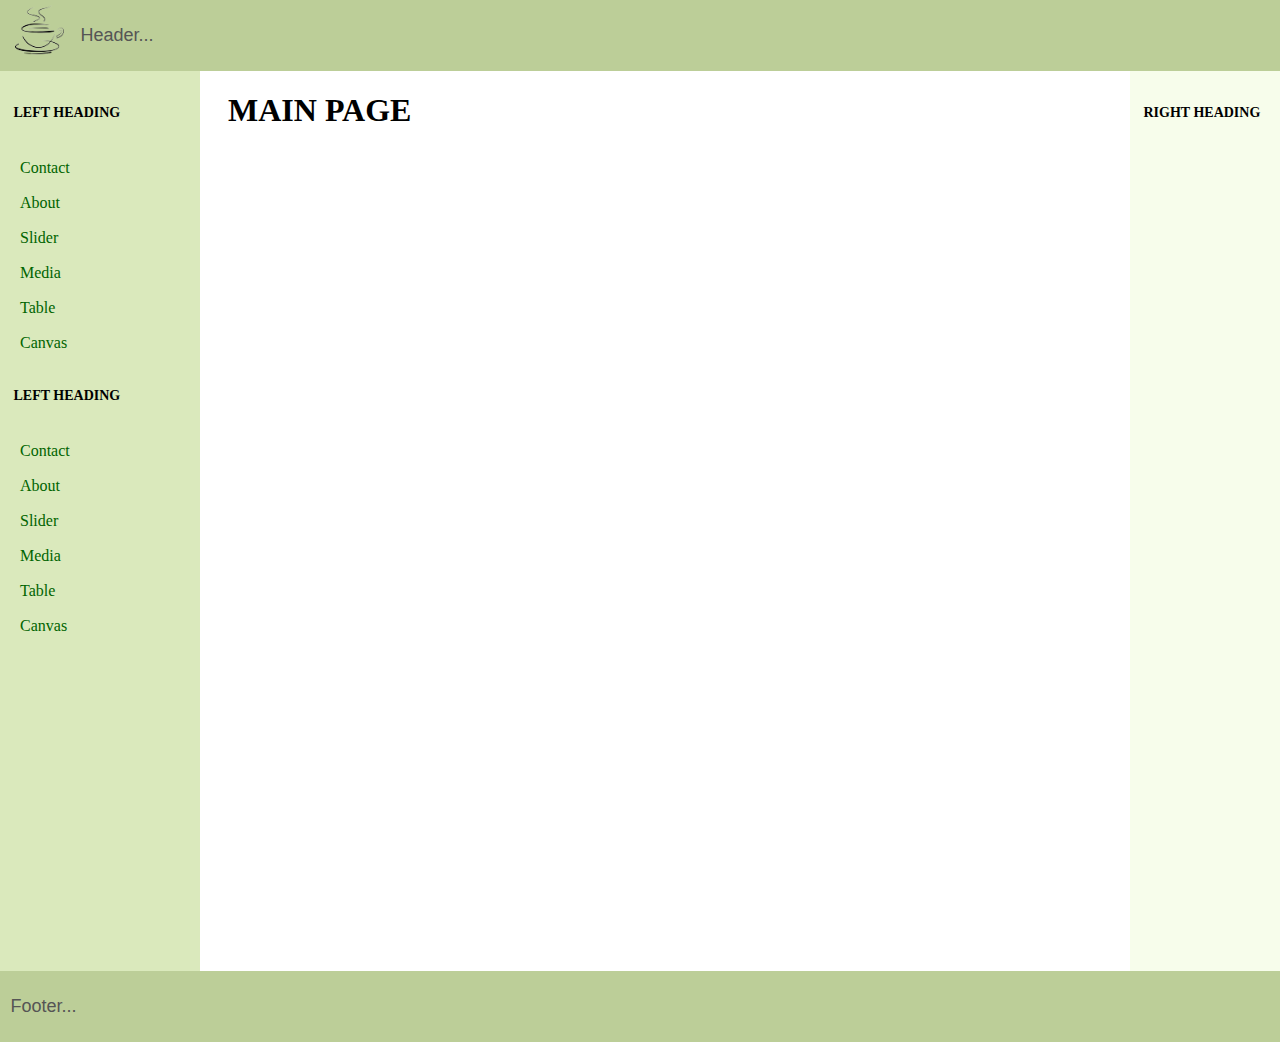
<file: index.html>
<!DOCTYPE html >
<html>
<head>
    <meta http-equiv="Content-Type" content="text/html; charset=UTF-8">
    <title>​​Practice 5 </title>
    <link rel="stylesheet" href="assets/css/layout.css" ​>
</head>
<body>
<header ​ class="header" ​>
    <a href="index.html" class="logo">
        <img src="assets/img/logo.png" alt="" />
    </a>
    <p>​ Header...​ </p></header>
<div ​ class="container" ​>
    <main ​ class="center column" ​>
        <article><h1>​ Main page​ </h1></article>
    </main>
    <nav class="left column"><h3>​ Left heading​ </h3>
        <ul>
            <li><a href="contact.html" >Contact</a></li>
            <li><a href="about.html" >About</a></li>
            <li><a href="slider.html" >Slider</a></li>
            <li><a href="media.html" >Media</a></li>
            <li><a href="table.html">Table</a></li>
            <li><a href="canvas.html">Canvas</a></li>
        </ul>
        <h3>​ Left heading​ </h3>
        <ul>
            <li><a href="contact.html" >Contact</a></li>
            <li><a href="about.html" >About</a></li>
            <li><a href="slider.html" >Slider</a></li>
            <li><a href="media.html" >Media</a></li>
            <li><a href="table.html">Table</a></li>
            <li><a href="canvas.html">Canvas</a></li>
        </ul>
    </nav>
    <div ​ class="right column" ​><h3>​ Right heading​ </h3>
        <p></p></div>
</div>
<div ​ class="footer-wrapper" ​>
    <footer ​ class="footer" ​><p>​ Footer...​ </p></footer>
</div>
</body>
</html>
</file>
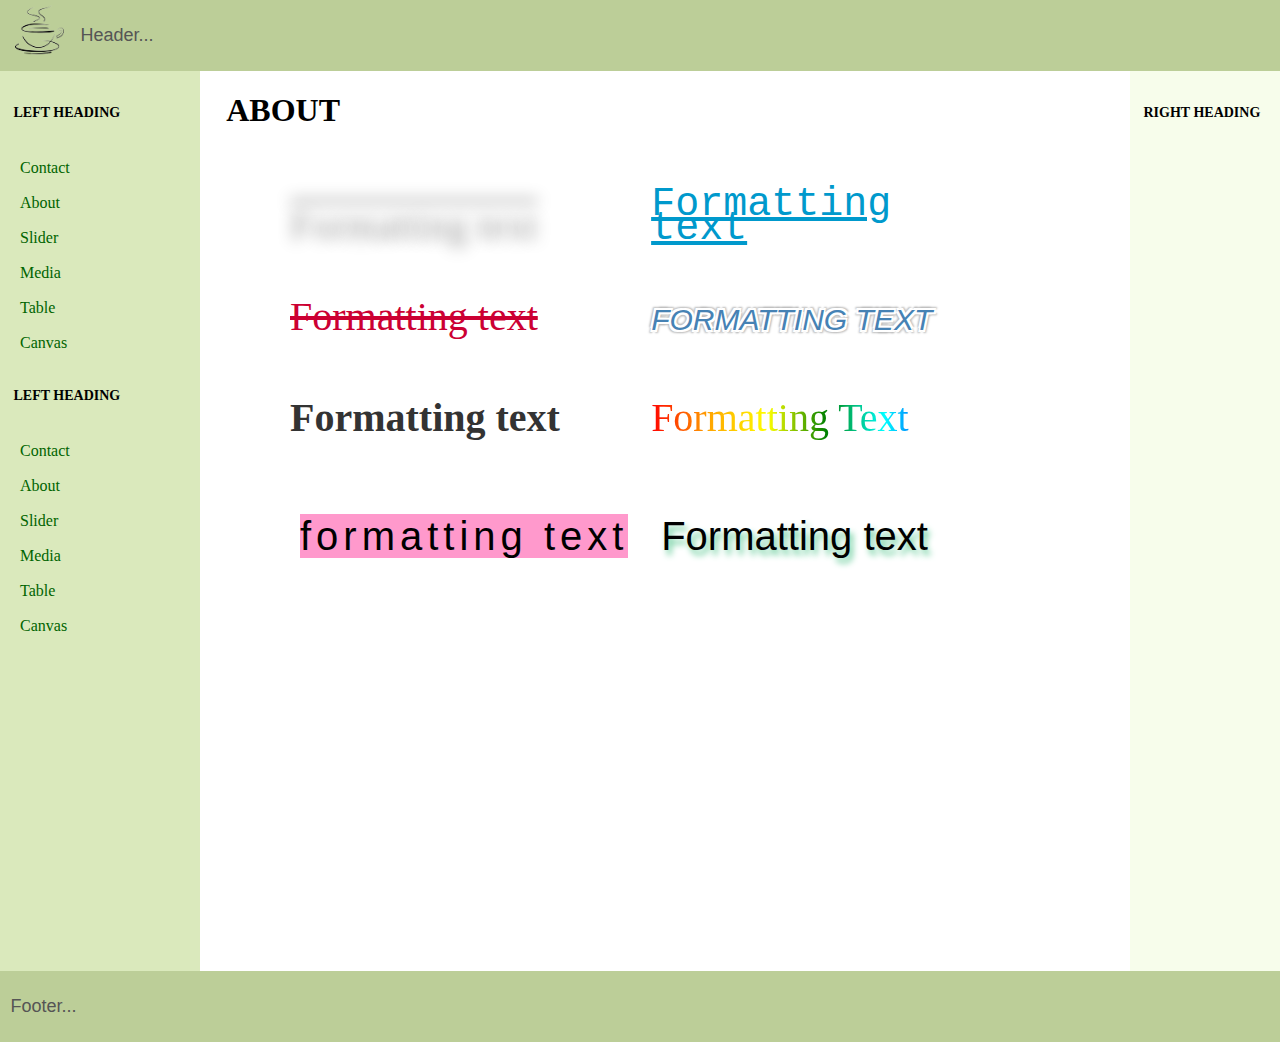
<file: about.html>
<!DOCTYPE html >
<html>
<head>
    <meta http-equiv="Content-Type" content="text/html; charset=UTF-8">
    <title>​​Practice 5 </title>
    <link rel="stylesheet" href="assets/css/layout.css" ​>
</head>
<body>
<header ​ class="header" ​>
    <a href="index.html" class="logo">
    <img src="assets/img/logo.png" alt="" />
</a>
    <p>​ Header...​ </p></header>
<div ​ class="container" ​>
    <main ​ class="center column" ​>
        <article><h1>​ About​ </h1></article>
        <section>
            <div id="format1">Formatting text</div>
            <div id="format2">Formatting text</div>
            <div id="format3">Formatting text</div>
            <div id="format4">Formatting text</div>
            <div id="format5">Formatting text</div>
            <div id="format6">Formatting text</div>
            <div id="format7"><span>Formatting text</span></div>
            <div id="format8">Formatting text</div>
        </section>
    </main>
    <nav class="left column"><h3>​ Left heading​ </h3>
        <ul>
            <li><a href="contact.html" >Contact</a></li>
            <li><a href="about.html" >About</a></li>
            <li><a href="slider.html" >Slider</a></li>
            <li><a href="media.html" >Media</a></li>
            <li><a href="table.html">Table</a></li>
            <li><a href="canvas.html">Canvas</a></li>
        </ul>
        <h3>​ Left heading​ </h3>
        <ul>
            <li><a href="contact.html" >Contact</a></li>
            <li><a href="about.html" >About</a></li>
            <li><a href="slider.html" >Slider</a></li>
            <li><a href="media.html" >Media</a></li>
            <li><a href="table.html">Table</a></li>
            <li><a href="canvas.html">Canvas</a></li>
        </ul>
    </nav>
    <div ​ class="right column" ​><h3>​ Right heading​ </h3>
        <p></p></div>
</div>
<div ​ class="footer-wrapper" ​>
    <footer ​ class="footer" ​><p>​ Footer...​ </p></footer>
</div>
</body>
</html>
</file>
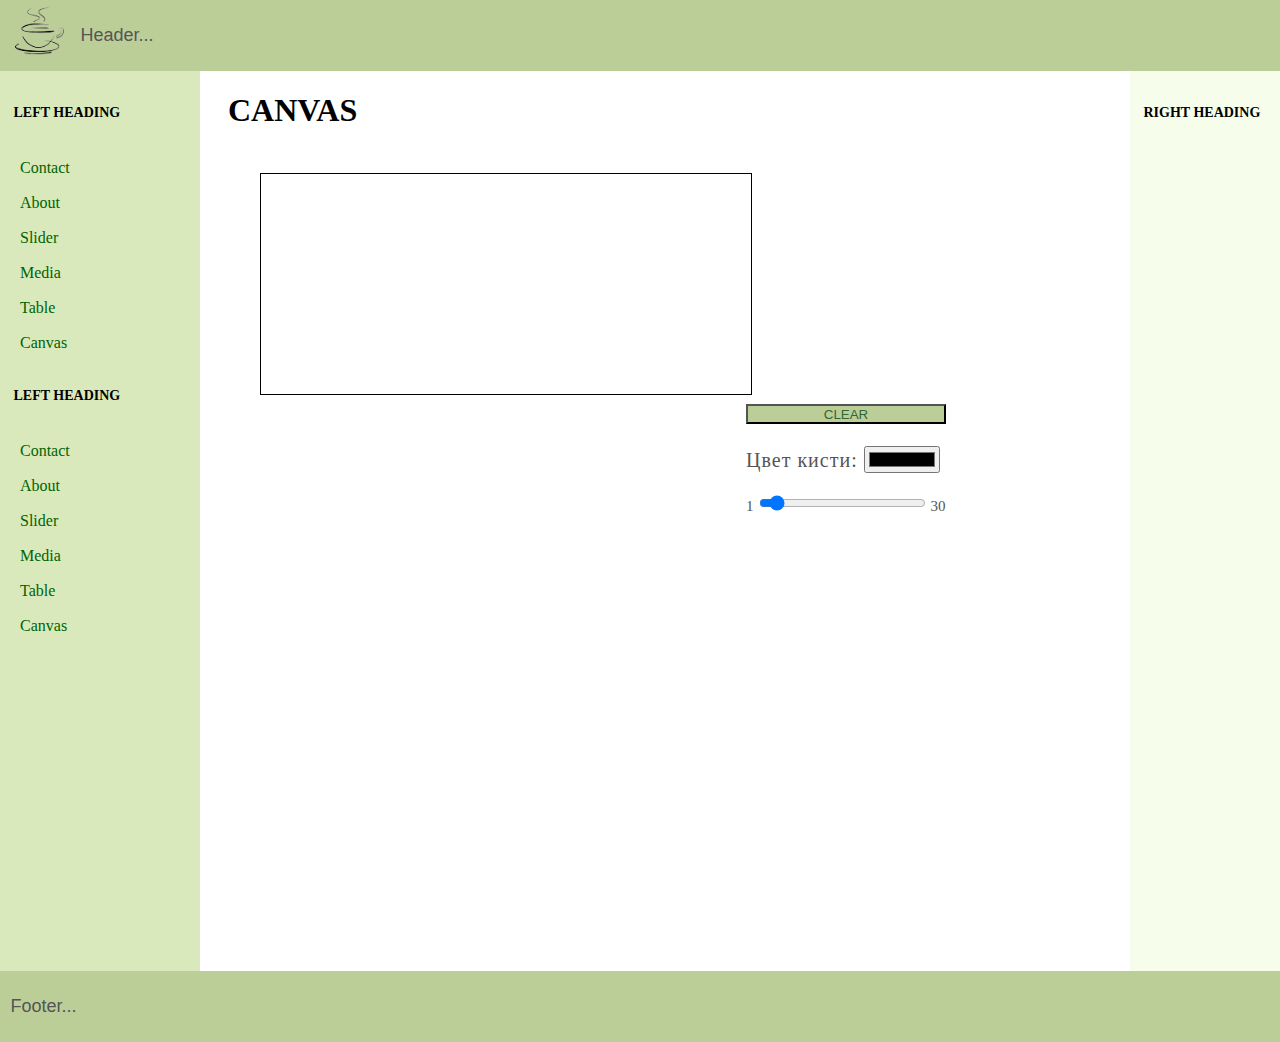
<file: canvas.html>
<!DOCTYPE html >
<html>
<head>
    <meta http-equiv="Content-Type" content="text/html; charset=UTF-8">
    <title>​​Practice 6 </title>
    <link rel="stylesheet" href="assets/css/layout.css" ​>
</head>
<body>
<header ​ class="header" ​>
    <a href="index.html" class="logo">
        <img src="assets/img/logo.png" alt=""/>
    </a>
    <p>​ Header...​ </p></header>
<div ​ class="container" ​>
    <main ​ class="center column" ​>
        <article><h1>​ Canvas​ </h1></article>
        <div class="drawing">
            <canvas id="draw" width="490" height="220">
            </canvas>
            <div class="panel">
                <input type="button" id="clear" value="CLEAR" onclick="clearCanvas()">
                <div class="color">
                    <p>Цвет кисти: <input id="color" type="color" name="bg" value="#000"></p>
                </div>
                <div class="thick">
                    <p>1<input id="thick" value="3" type="range" min="1" max="30">30</p>
                </div>
            </div>
        </div>

    </main>
    <nav class="left column"><h3>​ Left heading​ </h3>
        <ul>
            <li><a href="contact.html">Contact</a></li>
            <li><a href="about.html">About</a></li>
            <li><a href="slider.html">Slider</a></li>
            <li><a href="media.html">Media</a></li>
            <li><a href="table.html">Table</a></li>
            <li><a href="canvas.html">Canvas</a></li>
        </ul>
        <h3>​ Left heading​ </h3>
        <ul>
            <li><a href="contact.html">Contact</a></li>
            <li><a href="about.html">About</a></li>
            <li><a href="slider.html">Slider</a></li>
            <li><a href="media.html">Media</a></li>
            <li><a href="table.html">Table</a></li>
            <li><a href="canvas.html">Canvas</a></li>
        </ul>
    </nav>
    <div ​ class="right column" ​><h3>​ Right heading​ </h3>
        <p></p></div>
</div>

<script src="assets/js/print.js" ;></script>
<div ​ class="footer-wrapper" ​>
    <footer ​ class="footer" ​><p>​ Footer...​ </p></footer>
</div>
</body>
</html>
</file>
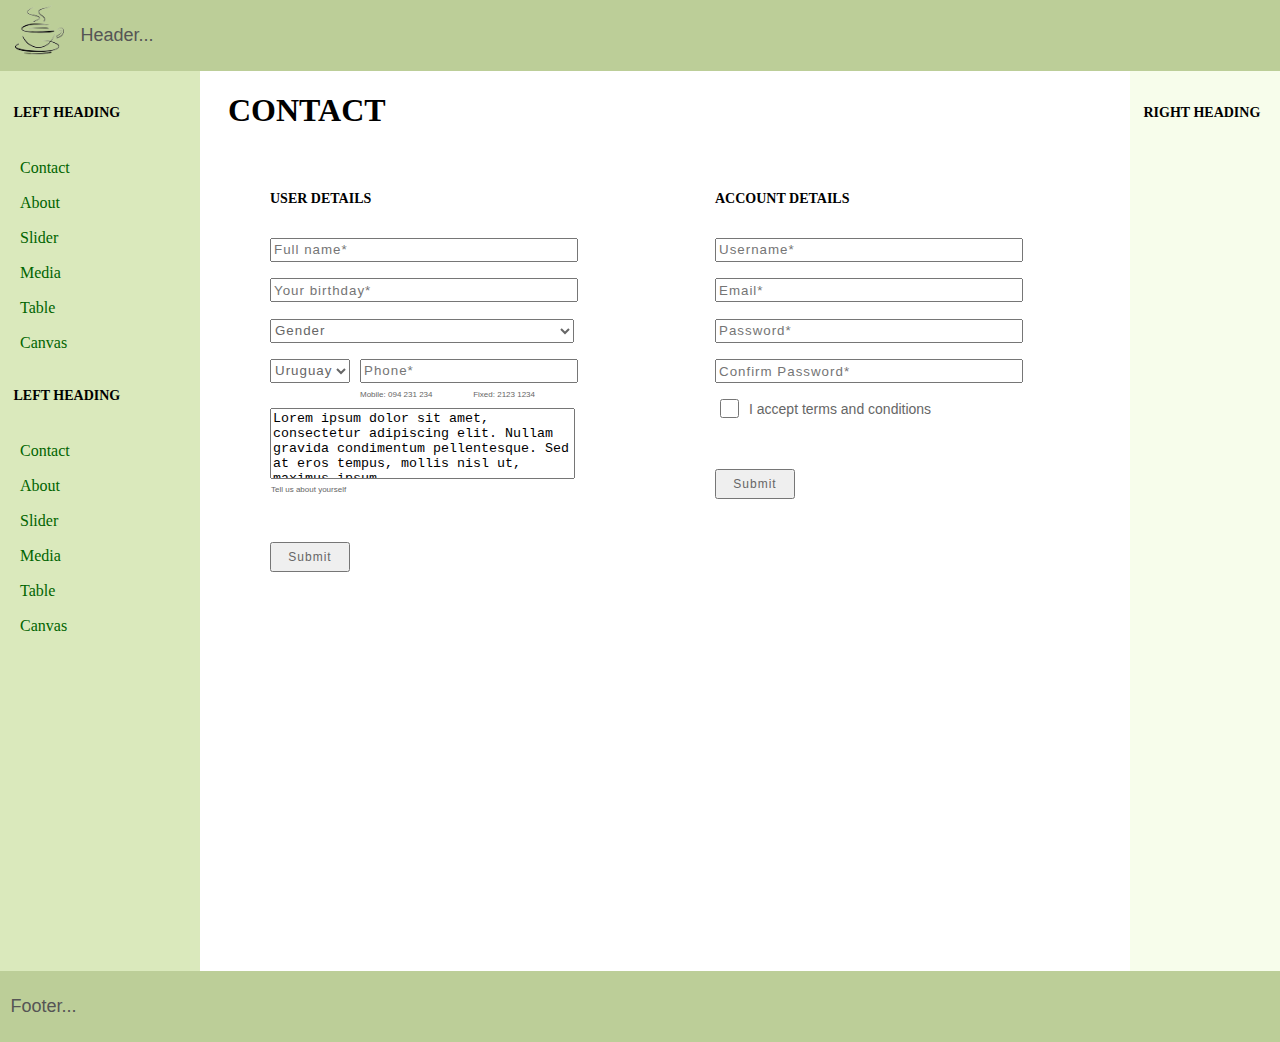
<file: contact.html>
<!DOCTYPE html >
<html>
<head>
    <meta http-equiv="Content-Type" content="text/html; charset=UTF-8">
    <title>​​Practice 5 </title>
    <link rel="stylesheet" href="assets/css/layout.css">
</head>
<body>
<header class="header">
    <a href="index.html" class="logo">
        <img src="assets/img/logo.png" alt=""/>
    </a>
    <p>​ Header...​ </p></header>
<div class="container">
    <main class="center column">
        <article><h1>​ Contact​ </h1></article>
        <div class="forms">
            <div class="first-form">
                <form>
                    <h3>User details</h3>
                    <p><input type="text" placeholder="Full name*"></p>
                    <p><input type="datetime" placeholder="Your birthday*"></p>
                    <p><select>
                        <option>Female</option>
                        <option>Male</option>
                        <option selected disabled>Gender</option>
                    </select></p>
                    <p>
                        <select id="country">
                            <option>Ukraine</option>
                            <option>USA</option>
                            <option selected>Uruguay</option>
                        </select>
                        <input id="phone" type="text" placeholder="Phone*">
                    </p>
                    <p>
                        <label id="fixed">Fixed: 2123 1234</label>
                        <label id="mobile">Mobile: 094 231 234 </label>
                    </p>
                    <p><textarea>Lorem ipsum dolor sit amet, consectetur adipiscing elit. Nullam gravida condimentum pellentesque. Sed at eros tempus, mollis nisl ut, maximus ipsum.</textarea>
                        <label id="tell">Tell us about yourself</label>
                    <p ><input id="send" type="submit" value="Submit"></p></p>
                </form>
            </div>
            <div class="second-form">
                <form>
                    <h3>Account details</h3>
                    <p><input type="text" placeholder="Username*"></p>
                    <p><input type="text" placeholder="Email*"></p>
                    <p><input type="password" placeholder="Password*"></p>
                    <p><input type="password" placeholder="Confirm Password*"></p>
                    <div class="accept">
                        <input type="checkbox">
                        <label>I accept terms and conditions</label>
                    </div>
                    <input id="send" type="submit" value="Submit">
                </form>
            </div>
        </div>
    </main>
    <nav class="left column"><h3>​ Left heading​ </h3>
        <ul>
            <li><a href="contact.html">Contact</a></li>
            <li><a href="about.html">About</a></li>
            <li><a href="slider.html">Slider</a></li>
            <li><a href="media.html">Media</a></li>
            <li><a href="table.html">Table</a></li>
            <li><a href="canvas.html">Canvas</a></li>
        </ul>
        <h3>​ Left heading​ </h3>
        <ul>
            <li><a href="contact.html">Contact</a></li>
            <li><a href="about.html">About</a></li>
            <li><a href="slider.html">Slider</a></li>
            <li><a href="media.html">Media</a></li>
            <li><a href="table.html">Table</a></li>
            <li><a href="canvas.html">Canvas</a></li>
        </ul>
    </nav>
    <div class="right column"><h3>​ Right heading​ </h3>
        <p></p></div>
</div>
<div class="footer-wrapper">
    <footer class="footer"><p>​ Footer...​ </p></footer>
</div>
</body>
</html>
</file>
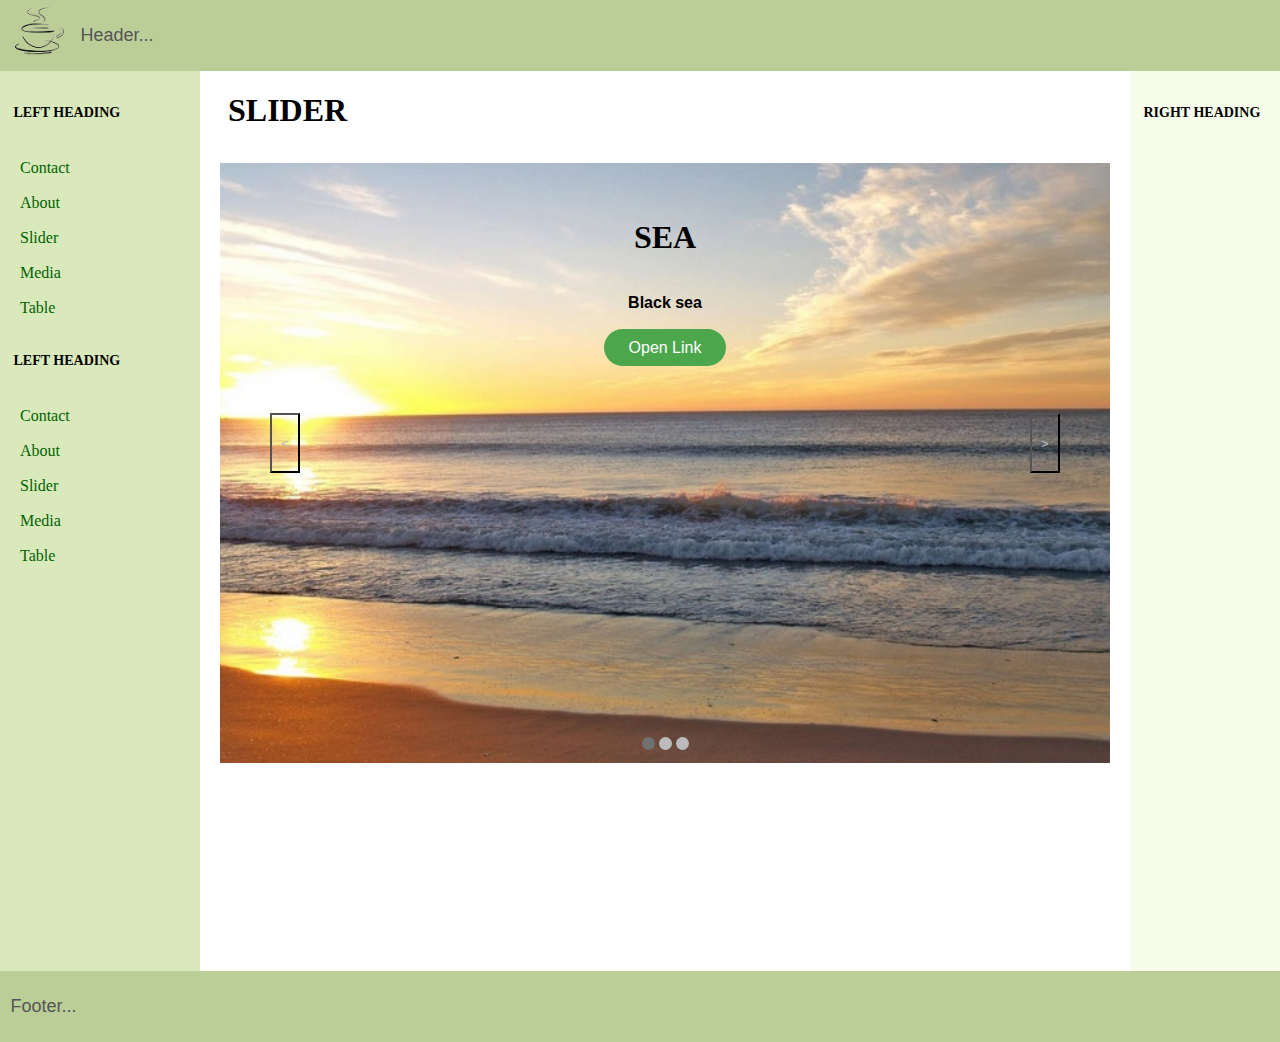
<file: slider.html>
<!DOCTYPE html >
<html>
<head>
    <meta http-equiv="Content-Type" content="text/html; charset=UTF-8">
    <title>​​Practice 5 </title>
    <link rel="stylesheet" href="assets/css/layout.css" ​>
    <link rel="stylesheet" href="assets/css/style.css" ​>
</head>
<body>
<header ​ class="header" ​>
    <a href="index.html" class="logo">
        <img src="assets/img/logo.png" alt=""/>
    </a>
    <p>​ Header...​ </p></header>
<div ​ class="container" ​>
    <main ​ class="center column" ​>
        <article><h1>​ Slider​ </h1></article>
        <div id="mySlider">

        </div>
        <div class="navButtons">
            <input id="sliderPrev" type="button" value="<">
            <input id="sliderNext" type="button" value=">">
        </div>
        <div id="sliderNav">
        </div>

    </main>
    <nav class="left column"><h3>​ Left heading​ </h3>
        <ul>
            <li><a href="contact.html">Contact</a></li>
            <li><a href="about.html">About</a></li>
            <li><a href="slider.html">Slider</a></li>
            <li><a href="media.html">Media</a></li>
            <li><a href="table.html">Table</a></li>
        </ul>
        <h3>​ Left heading​ </h3>
        <ul>
            <li><a href="contact.html">Contact</a></li>
            <li><a href="about.html">About</a></li>
            <li><a href="slider.html">Slider</a></li>
            <li><a href="media.html">Media</a></li>
            <li><a href="table.html">Table</a></li>
        </ul>
    </nav>
    <div ​ class="right column" ​><h3>​ Right heading​ </h3>
        <p></p></div>
</div>
<div ​ class="footer-wrapper" ​>
    <footer ​ class="footer" ​><p>​ Footer...​ </p></footer>
</div>

<script src="assets/js/script.js" ;></script>
</body>
</html>
</file>
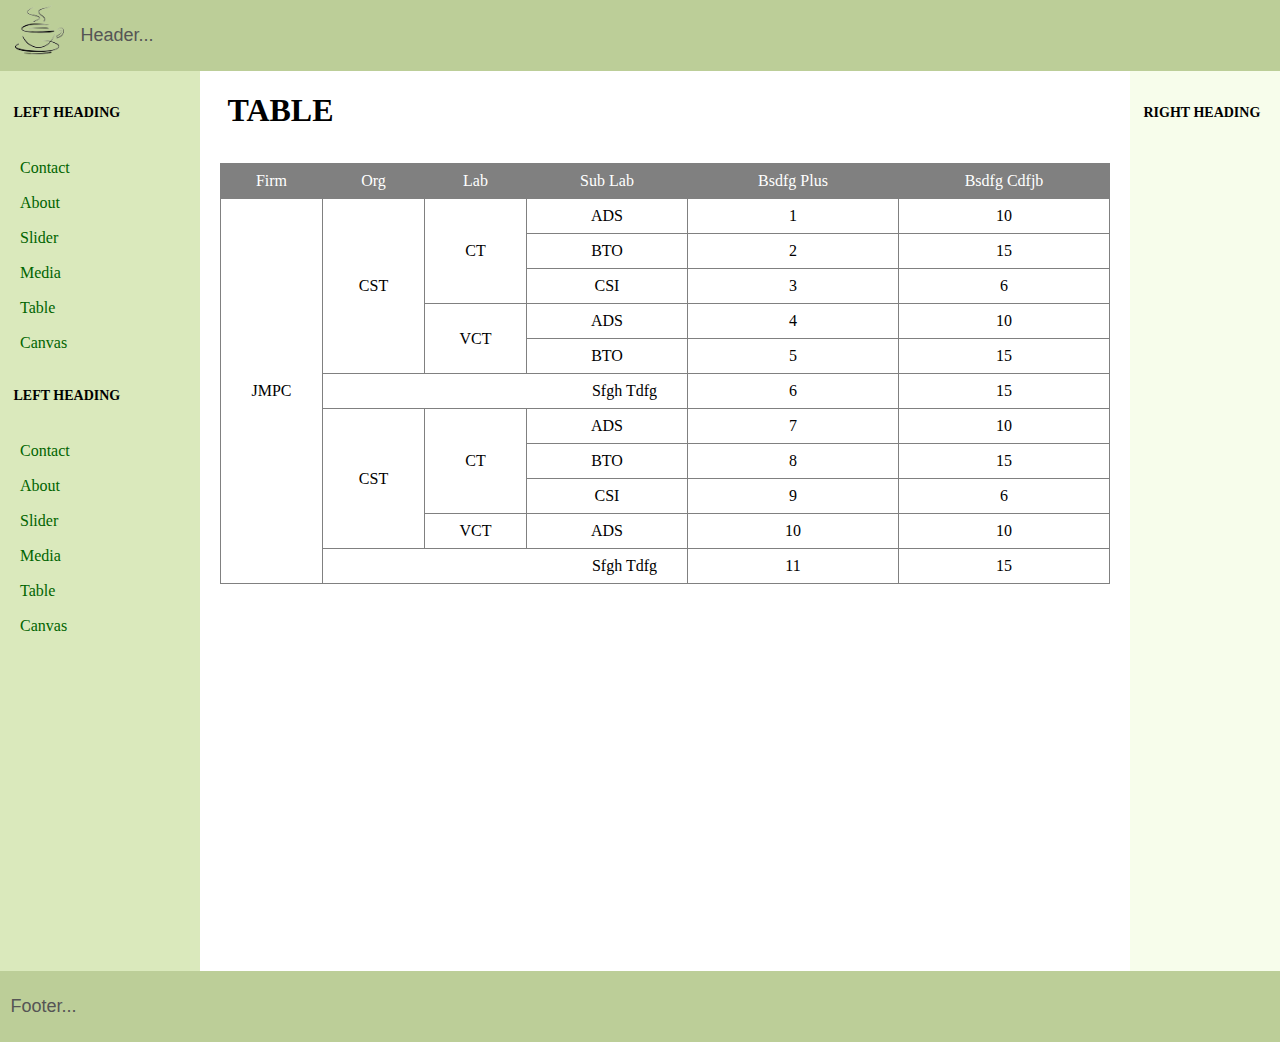
<file: table.html>
<!DOCTYPE html >
<html>
<head>
    <meta http-equiv="Content-Type" content="text/html; charset=UTF-8">
    <title>​​Practice 5 </title>
    <link rel="stylesheet" href="assets/css/layout.css">
</head>
<body>
<header class="header">
    <a href="index.html" class="logo">
        <img src="assets/img/logo.png" alt=""/>
    </a>
    <p>​ Header...​ </p></header>
<div class="container">
    <main class="center column">
        <article><h1>​ Table​ </h1></article>
        <table>
            <thead>
            <tr>
                <td>Firm</td>
                <td>Org</td>
                <td>Lab</td>
                <td width="100px">Sub Lab</td>
                <td width="150px">Bsdfg Plus</td>
                <td width="150px">Bsdfg Cdfjb</td>
            </tr>
            </thead>
            <tbody>
            <tr>
                <td rowspan="11">JMPC</td>
                <td rowspan="5">CST</td>
                <td rowspan="3">CT</td>
                <td>ADS</td>
                <td>1</td>
                <td>10</td>
            </tr>
            <tr>
                <td>BTO</td>
                <td>2</td>
                <td>15</td>
            </tr>
            <tr>
                <td>CSI</td>
                <td>3</td>
                <td>6</td>
            </tr>
            <tr>
                <td rowspan="2">VCT</td>
                <td>ADS</td>
                <td>4</td>
                <td>10</td>
            </tr>
            <tr>
                <td>BTO</td>
                <td>5</td>
                <td>15</td>
            </tr>
            <tr>
                <td align="right" colspan="3">Sfgh Tdfg</td>
                <td>6</td>
                <td>15</td>
            </tr>
            <tr>
                <td rowspan="4">CST</td>
                <td rowspan="3">CT</td>
                <td>ADS</td>
                <td>7</td>
                <td>10</td>
            </tr>
            <tr>
                <td>BTO</td>
                <td>8</td>
                <td>15</td>
            </tr>
            <tr>
                <td>CSI</td>
                <td>9</td>
                <td>6</td>
            </tr>
            <tr>
                <td>VCT</td>
                <td>ADS</td>
                <td>10</td>
                <td>10</td>
            </tr>
            <tr>
                <td align="right" colspan="3">Sfgh Tdfg</td>
                <td>11</td>
                <td>15</td>
            </tr>
            </tbody>
        </table>
    </main>
    <nav class="left column"><h3>​ Left heading​ </h3>
        <ul>
            <li><a href="contact.html">Contact</a></li>
            <li><a href="about.html">About</a></li>
            <li><a href="slider.html">Slider</a></li>
            <li><a href="media.html">Media</a></li>
            <li><a href="table.html">Table</a></li>
            <li><a href="canvas.html">Canvas</a></li>
        </ul>
        <h3>​ Left heading​ </h3>
        <ul>
            <li><a href="contact.html">Contact</a></li>
            <li><a href="about.html">About</a></li>
            <li><a href="slider.html">Slider</a></li>
            <li><a href="media.html">Media</a></li>
            <li><a href="table.html">Table</a></li>
            <li><a href="canvas.html">Canvas</a></li>
        </ul>
    </nav>
    <div class="right column"><h3>​ Right heading​ </h3>
        <p></p></div>
</div>
<div class="footer-wrapper">
    <footer class="footer"><p>​ Footer...​ </p></footer>
</div>
</body>
</html>
</file>
<file: assets/css/layout.css>
/* Layout */
body  {
    min-width: 630px;
}

.container{
    padding-left: 200px;
    padding-right: 190px;
}

.container .column{
    position: relative;
    float: left;
}

.center {
    padding: 10px 20px;
    width: 100%;
}

.left {
    width: 180px;
    padding: 0 10px;
    right: 240px;
    margin-left: -100%;
}

.right{
    width: 130px;
    padding: 0 10px;
    margin-right: -100%;
}


.footer  {
    clear: both;
}

/* IE hack */
* html.left {
    left: 150px;
}

/* Make the columns the same height as each other */
.container{
    overflow: hidden;
    height: 900px;
}

.container .column{
    padding-bottom: 1001em;
    margin-bottom: -1000em;
}


/* Fix for the footer */
* html body {
    overflow: hidden;
}

* html  .footer-wrapper{
    float: left;
    position: relative;
    width: 100%;
    padding-bottom: 10010px;
    margin-bottom: -10000px;
    background: #fff;
}

/* Aesthetics */
body {
    margin: 0;
    padding: 0;
    font-family: sans-serif;
    line-height: 1.5em;
}

p{
    color: #555;
}

nav ul {
    list-style-type: none;
    margin: 0;
    padding: 10px 10px;
    font-family: 'opensans-bold';
}

nav ul a {
    color: darkgreen;
    text-decoration: none;
    line-height: 35px;
}

.header, .footer {
    font-size: large;
    padding: 0.3em;
    background: #BCCE98;
}

.left{
    background: #DAE9BC;
}

.right  {
    background: #F7FDEB;
}

.center{
    background: #fff;
}

.container .column {
    padding-top: 1em;
}

.logo {
    float: left;
    padding: 0 10px;
    right: 400px;
    margin-right: -100%;
}
.logo img{
    height:50px;
}
.header p{
    padding-left: 70px;

}
section{
    padding:30px 70px;
    font-size:40px;
    display:block;

}
section div{
    display:inline-block;
    width:350px;
    height:90px;

}
#format1{
    text-decoration:overline;
    color:#000;
    font-family:serif;
    text-shadow: 0 0 15px #999;
    color: transparent;
    transition: all 3s;
}
#format2{
    text-decoration:underline;
    color:#0099cc;
    font-family:monospace;

}
#format3{
    text-decoration:line-through;
    color:#cc0033;
    font-family:Tahoma;
}
#format4{
    text-transform: uppercase;
    color:#000;
    font-size:30px;
    font-style:italic;
    text-shadow: -1px -1px #FFF,
    -2px -2px #FFF,
    -1px 1px #FFF,
    -2px 2px #FFF,
    1px 1px #FFF,
    2px 2px #FFF,
    1px -1px #FFF,
    2px -2px #FFF,
    -3px -3px 2px #BBB,
    -3px 3px 2px #BBB,
    3px 3px 2px #BBB,
    3px -3px 2px #BBB;
    color: steelblue;
}
#format5{
    font-weight:bold;
    color:#333;
    font-family:fantasy;
}
#format6{
    text-transform:capitalize;
    color:#9c8b30;
    font-family:cursive;
    background: linear-gradient(to right, red, orange, yellow, green, cyan, blue, violet);
    -webkit-background-clip: text;
    -webkit-text-fill-color: transparent;
    line-height: 40px;
}
#format7{
    padding-left:10px;
    line-height:80px;
    letter-spacing:5px;
    text-transform:lowercase;
    color:black;
}
#format7 span {
    background:#ff99cc;
    background-size: 400px;
}
#format8{
    color:#000;
    font-family:Arial;
    text-shadow:3px 5px 6px #6c9;
}

h1 {
    font-size: 32px;
    line-height: 5px;
    text-transform: uppercase;
    margin-bottom: 20px;
    font-family: 'opensans-bold';
    color: #000;
    padding-bottom:30px;
}

h2 {
    font-size: 20px;
    line-height: 32px;
    text-transform: uppercase;
    margin-bottom: 20px;
    font-family: 'opensans-bold';
    color: #000;
}

h3 {
    font-size: 14px;
    line-height: 24px;
    text-transform: uppercase;
    margin-bottom: 15px;
    font-family: 'opensans-bold';
    color: #000;
}

.forms{
    width: 100%;
    padding: 0 50px;
    height: 600px;
    margin: 0 0;
}
.forms h3{
    padding: 10px 0;
}

.first-form{
    width: 50%;
    float: left;
}
.second-form{
    width: 50%;
    float: right;

}

.forms select{
    width:304px;
    height:24px;
    color: #666;
    letter-spacing:1px;
}

.forms input{
    width:300px;
    height:18px;
    color: #666;
    letter-spacing:1px;
}
#country {
    width:80px;
    float:left;
}

#phone{
    float:left;
    margin-left: 10px;
    width:210px;
}

.forms #mobile{
    font-size:8px;
    padding: 0 1px 1px 90px;
    float:left;
    color:#666;
}
.forms #fixed{
    font-size:8px;
    padding: 0 180px 1px 1px;
    float:right;
    color:#666;
}
.forms textarea {
    width: 299px;
    height:65px;
    resize: none;
}

#tell{
    font-size:8px;
    line-height: 8px;
    padding:0 100px 1px 1px;
    float:left;
    color:#666;
}
#send{
    margin-top: 40px;
    width:80px;
    height:30px;
    font-size: 12px;
}
.accept input{
    width:19px;
    height:19px;
    padding:0;
    margin:0;
    float:left;
}
.accept{
    padding:0 5px;
    height:30px;
}

.accept label{
    font-size:14px;
    line-height:10px;
    float:left;
    padding: 5px 10px;
    color:#666;
}


table{
    width:100%;
    height:300px;
    border:1px solid gray;
    border-collapse:collapse;
    font-family:"opensans";
    text-align:center;
    table-layout:fixed;
}

thead{
    background: gray;
    color:white;
}

tr, td{
    padding:5px 30px;
}

td{
    border: 1px solid gray;
}

section{
    padding:30px 70px;
    font-size:40px;
    display:block;

}
section div{
    display:inline-block;
    width:350px;
    height:90px;
}
.audioblock,.videoblock{
    width: 100%;
    padding: 10px 70px;
    display:inline-block;
}
.audioblock p{
    padding-left: 20px;
    font-size: 20px;
    font-family: "Cooper Black";
    color: #000;
    opacity: 0.7;

}
.audio1{
    float: left;
    width: 50%;
}
.audio2{
    float: right;
    width: 50%;
}
.videoblock{
    text-align: center;
    padding: 40px 0;
}
video{
    float: right;
    padding-right: 100px;
    width: 40%;
}
iframe{
    float: left;
    margin-left: 70px;
    width: 40%;
}

canvas{
    border:1px solid #000000;
}
.panel{
    float: right;
    width: 40%;
}

#clear{
    width: 200px;
    height: 20px;
    background-color: #BCCE98;
    color: #336633;
}

#thick{
    width: 167px;
    background-color: #BCCE98;
    margin-right: 5px;
    margin-left: 5px;
}
#color{
    width: 76px;
}

.color p{
    font-family: opensans-bold;
    font-size: 20px;
    letter-spacing: 1px;
}
.thick p{
    font-family: opensans-bold;
    font-size: 15px;
    padding-bottom: 10px;
}
.drawing{
    padding: 10px 40px;
}
</file>
<file: assets/css/style.css>
a.slider 	{
    padding	: 10px  25px ;
    background-color: #4CA74C	;
    color: #fff ;
    border-radius: 25px ;
    text-decoration: none	;
}


#mySlider {
    overflow : hidden ;
    position : relative ;
    width : 100% ;
    height : 600px ;
}

.singleSlide 	{
    background-size	: cover	;
    height	: 600px ;
    position	: absolute	;
    left : 100% ;
    width	: 100% ;
    top : 0 ;
}


#sliderNav {
    position: relative	;
    top: -30px;
    text-align: center;
}

#sliderNav:hover{
    cursor: pointer;
}

#sliderNext, #sliderPrev{
    width: 30px;
    height: 60px;
    background-color: transparent;
    color: #BBBBBB;
}
#sliderPrev {
    position	: relative	;
    float : left ;
    left : 50px ;
}

#sliderNext {
    position	: relative	;
    float : right ;
    right : 50px ;
}



@-webkit-keyframes slideIn 	{
    100 % { left : 0; }
}

@keyframes slideIn 	{
    100 % { left : 0; }
}

.slideInRight 	{
    left : -100% ;
    -webkit-animation: slideIn 	1s forwards	;
    animation	: slideIn 	1s forwards	;
}

.slideInLeft 	{
    left : 100% ;
    -webkit-animation: slideIn 	1s forwards	;
    animation	: slideIn 	1s forwards	;
}

@-webkit-keyframes slideOutLeft 	{
    100 % { left : -100% ; }
}

@keyframes slideOutLeft 	{
    100 % { left : -100% ; }
}

.slideOutLeft 	{
    -webkit-animation: slideOutLeft 	1s forwards	;
    animation	: slideOutLeft 	1s forwards	;
}

@-webkit-keyframes slideOutRight 	{
    100 % { left : 100% ; }
}

@keyframes slideOutRight 	{
    100 % { left : 100% ; }
}

.slideOutRight 	{
    -webkit-animation: slideOutRight 	1s forwards	;
    animation	: slideOutRight 	1s forwards	;
}


.navButtons{
    position: relative	;
    top: -350px;
}
.dot{
    cursor: pointer;
    height: 13px;
    width: 13px;
    margin: 0 2px;
    background-color: #bbb;
    border-radius: 50%;
    display: inline-block;
    transition: background-color 0.6s ease;
}
#active, .dot:hover{
    background-color: #717171;
}

.slideOverlay{
    width: 100%;
    text-align: center;
    padding-top: 50px;
}
</file>
